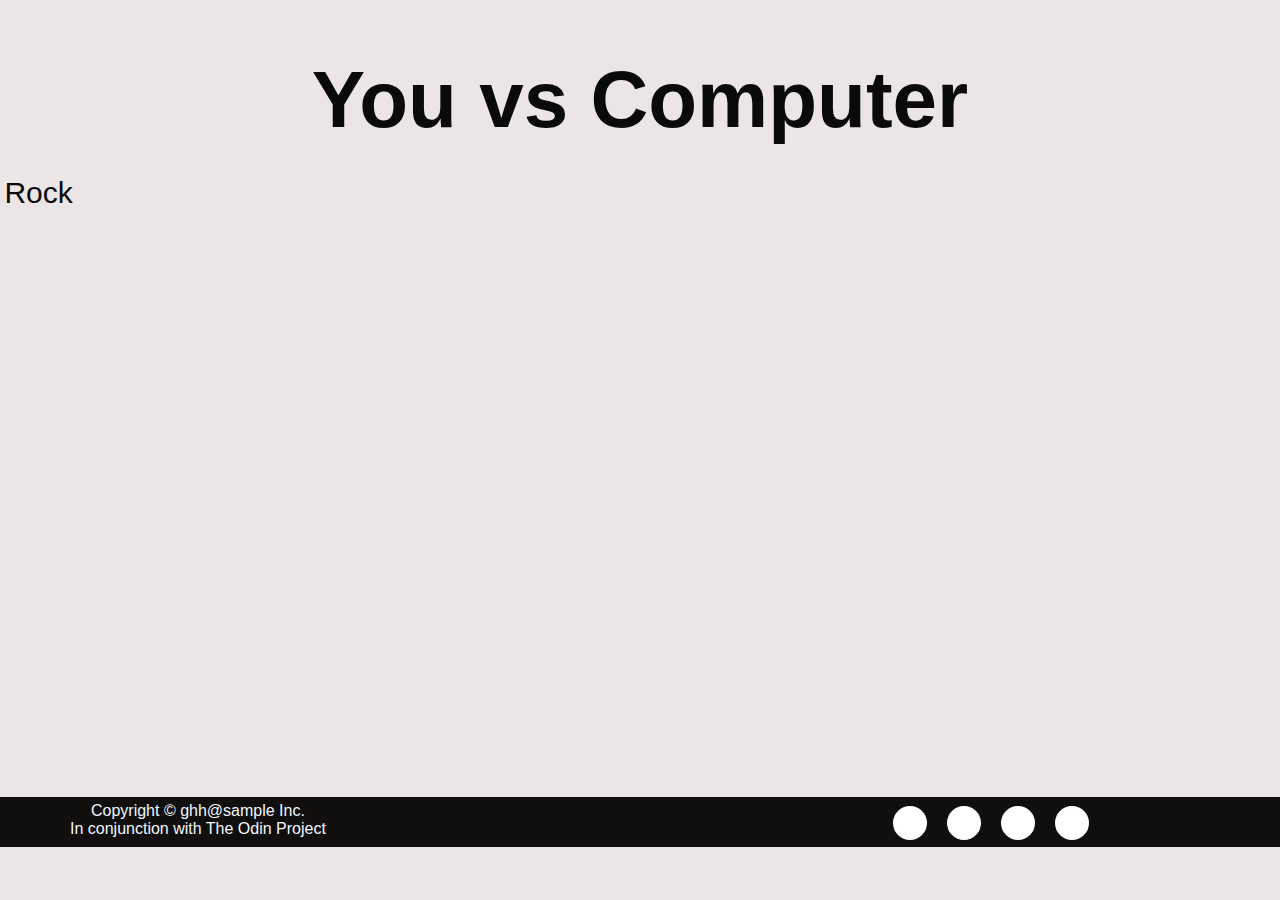
<file: index.html>
<!DOCTYPE html>
<html>
  <head>
    <title>Rock Paper Scissors</title>
    <meta charset="UTF-8" />
    <link rel="stylesheet" href="style.css" />
    <link
      href="https://fonts.googleapis.com/css2?family=Lacquer&family=Roboto&display=swap"
      rel="stylesheet"
    />
    <link rel="stylesheet" href="https://use.fontawesome.com/releases/v5.6.3/css/all.css" integrity="sha384-UHRtZLI+pbxtHCWp1t77Bi1L4ZtiqrqD80Kn4Z8NTSRyMA2Fd33n5dQ8lWUE00s/" crossorigin="anonymous">
  </head>
  <body>
    <main id="main-content">
      <h1 id="title">You vs Computer</h1>
      <p class="desc animate" id="desc1">
        Rock paper scissors is a hand game originating in China, usually played between two people, in which each player simultaneously forms one of three shapes with an outstretched hand.
      </p>
      <p class="desc disappear" id="desc2">
        The rock is a closed fist; paper is a flat hand with fingers and thumb extended and the palm facing downward; and scissors is a fist with the index and middle fingers fully extended toward the opposing player. Rock wins against scissors; paper wins against rock; and scissors wins against paper.
      </p>
      <p class="desc disappear" id="desc3">
        How to challenge to the game?
      </p>
      <p id="cta">Select Rock, Paper or Scissors button!</p>
      <div id="game-container">
        <div id="btn-container">
          <div id="rock" class="button">
            <button>Rock</button>
          </div>
          <div id="paper" class="button">
            <button>Paper</button>
          </div>
          <div id="scissors" class="button">
            <button>Scissors</button>
          </div>
        </div>
        <div id="score-label">
          <p class="label">you</p>
          <p class="label">computer</p>
        </div>
        <div id="score-container">
          <div id="player-score" class="score">0</div>
          <div id="computer-score" class="score">0</div>
        </div>
        <div id="results-container"></div>
      </div>
    </main>
    <div id="end-alert" class="disappear">
      <div id="end-desc"></div>
      <a id="retry-btn"></a>
    </div>
    <script src="app.js"></script>
    <footer class="footer">
        <p id="copyright">Copyright © ghh@sample Inc.<br>
            In conjunction with The Odin Project</p>
        <ul class="social-media">
            <li>
              <a href='https://www.facebook.com'><i class="fab fa-facebook-f icon"></i>    </a>
            </li>
            <li>
              <a href='https://twitter.com'><i class="fab fa-twitter icon"></i></a>
            </li>
            <li>
              <a href="https://linkedin.com"><i class="fab fa-linkedin-in icon"></i></a></li>
            <li>
              <a href="https://google.com"><i class="fab fa-google-plus-g icon"></i></a></li>
          </ul>
    </footer>   
  </body>
</html>
</file>
<file: style.css>
body {
    margin: 0;
    background: rgb(236, 229, 229);
    color: rgb(10, 10, 10);
    font-family: arial, sans-serif;
    text-align: center;
  }
  #title {
    font-size: 80px;
    margin-bottom: 0px;
  }
  .desc {
    font-size: 30px;
  }
  #cta {
    opacity: 0;
    margin: 20px 0 80px 0;
    font-size: 40px;
    transform: translateY(-150px);
  }
  #btn-container {
    display: flex;
    justify-content: center;
  }
  .button {
    width: 150px;
    height: 100px;
    border: 1px solid white;
    margin: 0 25px;
    display: flex;
    justify-content: center;
    align-items: center;
    transition: all 0.4s ease;
    font-size: 50px;
    font-weight: bold;
    font-family: 'Times New Roman', Times, serif;
    background-color: blue;
  }
  .button:hover {
    cursor: pointer;
    transform: scale(1.1);
    box-shadow: 0 0 20px 1px;
  }


  #end-alert.disappear,
  .disappear {
    display: none;
  }
  #game-container {
    opacity: 0;
    pointer-events: none;
  }
  span {
    opacity: 0;
    transition: all 1s ease;
  }
  .fade {
    opacity: 1;
  }
  #results.container.no-transition {
    transition: none;
  }
  #desc1.fade-out,
  #desc2.fade-out,
  #desc3.fade-out,
  .fade-out {
    animation-name: fade-out;
    animation-duration: 800ms;
    animation-timing-function: ease-in;
    animation-iteration-count: 1;
    animation-fill-mode: forwards;
  }
  
  @keyframes fade-out {
    from {
      opacity: 1;
    }
    to {
      opacity: 0;
    }
  }
  #desc1.skip-anime,
  #desc3.skip-anime,
  #desc3.skip-anime {
    animation: fade-out;
    animation-duration: 0;
  }
  
  #cta.drop-down {
    animation-name: drop-down;
    animation-duration: 300ms;
    animation-timing-function: cubic-bezier(0.58, 0.3, 0.49, 1.39);
    animation-iteration-count: 1;
    animation-fill-mode: forwards;
  }
  @keyframes drop-down {
    from {
      opacity: 0;
      transform: translateY(-150px);
      pointer-events: none;
    }
    to {
      opacity: 1;
      transform: translateY(0px);
      pointer-events: all;
    }
  }
  #retry-btn.fade-in {
    animation-name: fade-in;
    animation-duration: 00ms;
    animation-timing-function: ease-out;
    animation-iteration-count: 1;
    animation-fill-mode: forwards;
  }
  #game-container.fade-in {
    animation-name: fade-in;
    animation-duration: 00ms;
    animation-timing-function: ease-out;
    animation-iteration-count: 1;
    animation-fill-mode: forwards;
  }
  
  @keyframes fade-in {
    from {
      opacity: 0;
      pointer-events: none;
    }
    to {
      opacity: 1;
      pointer-events: all;
    }
  }
  span.skip {
    transition: all 0.1s cubic-bezier(0, 1.4, 0.45, 0.89);
  }

  /* Style the score or result section*/

  #score-label,
  #score-container {
    display: flex;
    justify-content: center;
  }
  .label {
    font-size: 30px;
    margin-top: 80px;
    padding: 0 40px;
  }
  .score {
    font-size: 80px;
    padding: 0px 40px;
  }
  #results-container {
    margin-top: 60px;
    text-align: center;
    opacity: 0;
    transition: all 1s ease;
  }
  #end-alert {
    display: flex;
    flex-direction: column;
    justify-content: center;
    align-items: center;
    min-height: 100vh;
  }
  #end-desc {
    font-size: 50px;
    margin-bottom: 25px;
  }
  #retry-btn {
    display: inline-block;
    padding: 0.8em 1.4em;
    border-radius: 0.15em;
    box-sizing: border-box;
    text-decoration: none;
    color: #646464;
    background-color: rgb(245, 245, 245);
    box-shadow: inset 0 -0.6em 0 -0.35em rgba(0, 0, 0, 0.17);
    position: relative;
    margin-top: 25px;
    opacity: 0;
  }
  #retry-btn:hover {
    cursor: pointer;
    filter: brightness(1.1);
    transform: scale(1.05);
  }

  /*footer styling*/
.footer{
    background-color: rgba(12, 9, 9, 0.979);
    height: 50px;
    margin: 0;
    padding:0;
    bottom: 0;
    width: 100%;
    display: flex;
  }
  #copyright{
    color: aliceblue;
    margin: 5px;
    margin-left: 70px;
    align-items: center;
    justify-content: center;
  }
  ul {
    display: flex;
    position: relative;
    top: 20%;
    left: 50%;
    transform: translate(-50%, -50%);
    align-items: center;
    justify-content: center;
  }
  
  ul li {
    list-style: none;
  }
  
  ul li a {
    width: 30px;
    height: 30px;
    background-color: #fff;
    text-align: center;
    line-height: 30px;
    font-size: 20px;
    margin: 0 10px;
    display: block;
    border-radius: 50%;
    position: relative;
    overflow: hidden;
    border: 2px solid #fff;
    z-index: 1;
  }
  
  ul li a .icon {
    position: relative;
    color: #262626;
    transition: .5s;
    z-index: 3;
  }
  
  ul li a:hover .icon {
    color: #fff;
    transform: rotateY(360deg);
  }
  
  ul li a:before {
    content: "";
    position: absolute;
    top: 100%;
    left: 0;
    width: 100%;
    height: 100%;
    background: #f00;
    transition: .5s;
    z-index: 2;
  }
  
  ul li a:hover:before {
    top: 0;
  }
  
  ul li:nth-child(1) a:before{
    background: #3b5999;
  }
  
  ul li:nth-child(2) a:before{
    background: #55acee;
  }
  
  ul li:nth-child(3) a:before {
    background: #0077b5;
  }
  
  ul li:nth-child(4) a:before {
    background: #dd4b39;
  }
</file>
